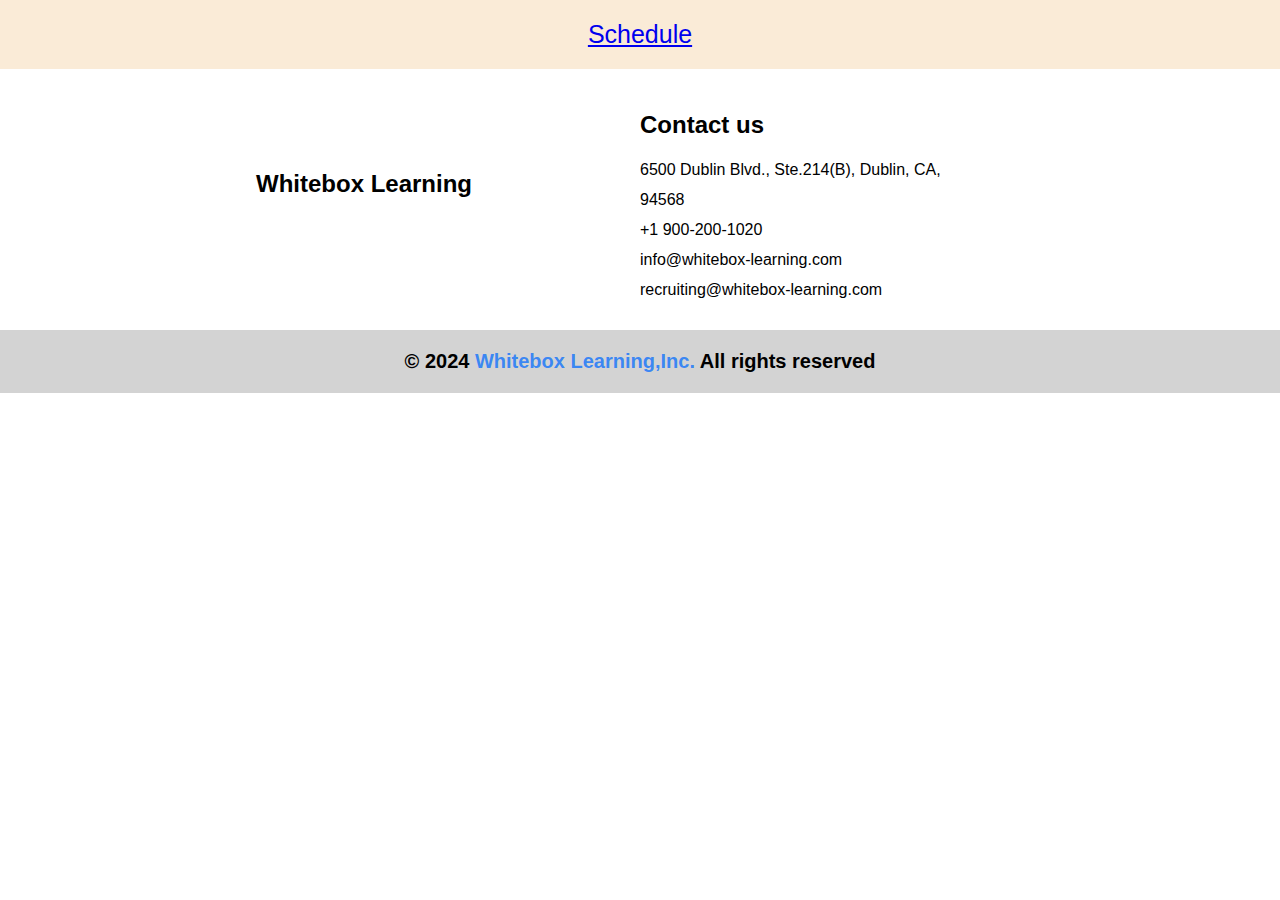
<file: index.html>
<!DOCTYPE html>
<html lang="en">
<head>
    <meta charset="UTF-8">
    <meta name="viewport" content="width=device-width, initial-scale=1.0">
    <link rel="stylesheet" href="https://cdnjs.cloudflare.com/ajax/libs/font-awesome/6.6.0/css/all.min.css" integrity="sha512-Kc323vGBEqzTmouAECnVceyQqyqdsSiqLQISBL29aUW4U/M7pSPA/gEUZQqv1cwx4OnYxTxve5UMg5GT6L4JJg==" crossorigin="anonymous" referrerpolicy="no-referrer" />
    <link rel="stylesheet" href="./style.css">
    <title>whitebox website</title>
</head>
<body>
    <nav>
        <!--for testing -->
        <ul style="text-align: center; font-size: 25px; padding: 20px 5px; background-color: antiquewhite;">
            <li><a href="./schedule.html">Schedule</a></li>
        </ul>
    </nav>
    <main>
        <section></section>
        <section></section>
        <section></section>
    </main>
    <footer>
        <div class="footer-box1">
            <div>
                <h2>Whitebox Learning</h2>
                <i class="fa-brands fa-facebook-f" style="color: gray;"></i>
                <i class="fa-brands fa-youtube" style="color: gray;"></i>
                <i class="fa-brands fa-linkedin" style="color: gray;"></i>
            </div>
            <div>
                <h2>Contact us</h2>
                <p>6500 Dublin Blvd., Ste.214(B), Dublin, CA,</p>
                <p>94568</p>
                <p>+1 900-200-1020</p>
                <p>info@whitebox-learning.com</p>
                <p>recruiting@whitebox-learning.com</p>
            </div>
        </div>
        <div class="footer-box2">
            <p>&copy 2024 <span style="color: rgba(0, 106, 255, 0.734);">Whitebox Learning,Inc.</span> All rights reserved</p>
        </div>
    </footer>
</body>
</html>
</file>
<file: style.css>
*{
    margin: 0;
    padding: 0;
    font-family:Arial, Helvetica, sans-serif;
}

.footer-box1 {
    display: flex;
    margin: 2% 20%;
    align-items: center;
    line-height: 30px;
}

.footer-box1 div {
    flex: 50%;    
}

.footer-box1 h2 {
    padding: 15px 0;
}

.footer-box1 i {
    padding: 20px;
    font-size: 20px;
    text-align: center;
}

.footer-box2 {
    background-color: lightgrey;
    font-size: 20px;
    text-align: center;
    padding: 20px;
    font-weight: 600;
}

/* -------------Schedular page CSS ---------------- */

.schedular {
    border: 2px solid gray;
    margin: 10% 20%;
    border-radius: 8px;
}

.nav-schedular {
    margin: 25px;
}

.nav-schedular ul{
    list-style-type: none;
    margin: 0;
    padding: 0;
    overflow: hidden;
}

.nav-schedular li {
    margin-right: 0px;
    /* display: inline-block;
     */
     float: left;
}

.nav-schedular li a {
    display: block;
    width: 40px;
    padding: 8px;
    text-align: center;
    background-color: #2c3e50;
    text-decoration: none;
    color: white;
}

.nav-schedular li a:hover {
    background-color: #151f29;
}

#round-border-left {
    border-top-left-radius: 5px;
    border-bottom-left-radius: 5px;
}

#round-border-right {
    border-top-right-radius: 5px;
    border-bottom-right-radius: 5px;
}

.nav-schedular span {
    padding: 8px;
}

.today {
    background-color: gray;
    border-radius: 5px;
    color: white;
    margin: 0 12px;
}

#date { 
    font-size: 28px;
    margin:0 20px 0 50px;
}

.calendar {
    clear: both;
}

/* -------- table ------------ */
.tbl, .th, .col {
    border: 1px solid lightgray;
    /* text-align: center; */
}

.tbl {
    border-collapse : collapse;
    margin : 2%;
    width : 95%;
}
.tbl th {
    text-align: center;
}

.tbl td{
    /* padding: 0px 20px; */
    text-align: left;
}

.tbl tr {
    height: 50px;
    text-align: center;
}
</file>
